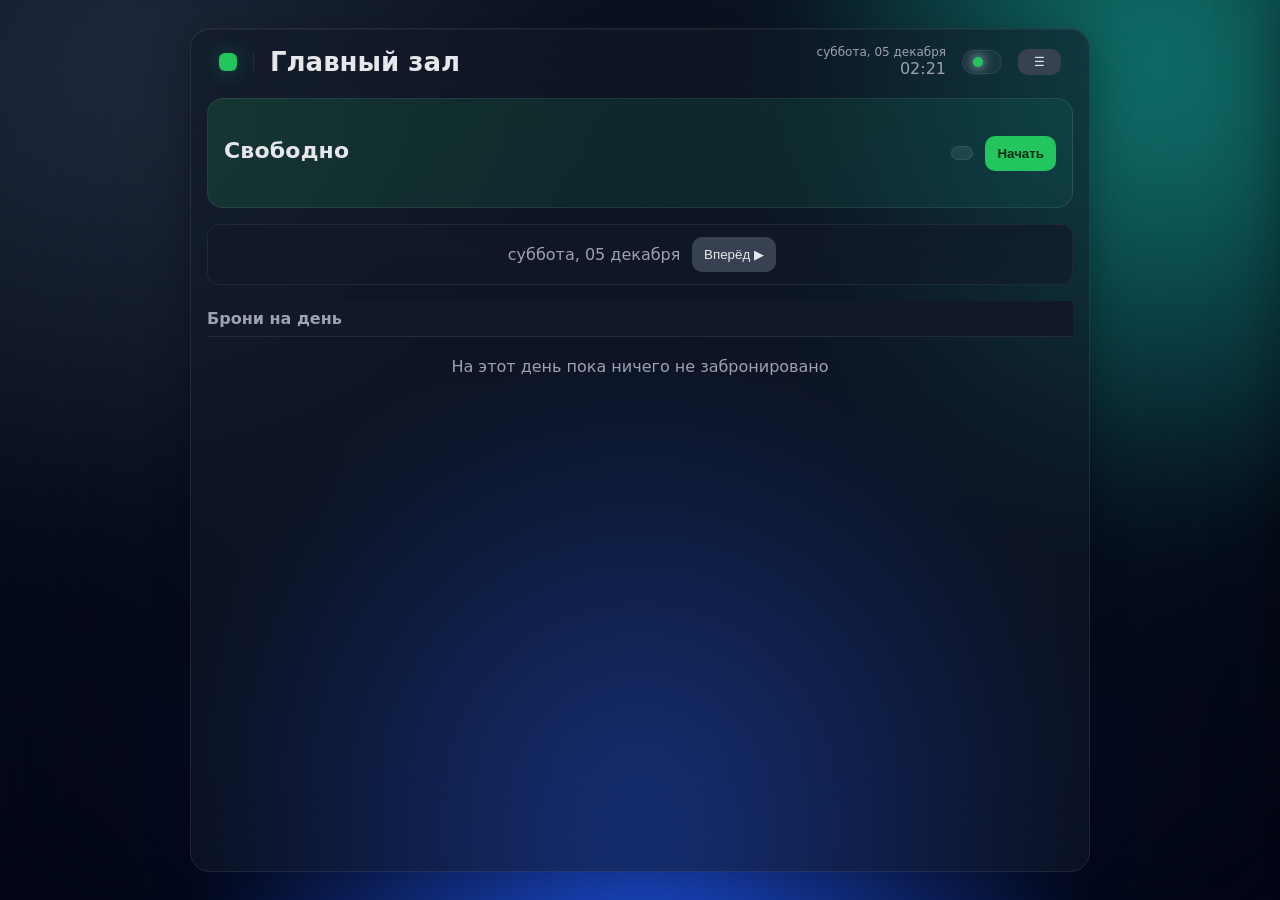
<file: offline-panel/index.html>
<!doctype html>
<html lang="ru">
  <head>
    <meta charset="utf-8" />
    <meta name="viewport" content="width=device-width, initial-scale=1, maximum-scale=1, viewport-fit=cover" />
    <title>Room Panel Demo (Offline)</title>
    <link rel="icon" type="image/svg+xml" href="./favicon.svg" />
    <link rel="stylesheet" href="./app.css" />
  </head>
  <body>
    <div class="bg-gradient"></div>
    <div class="bg-blur"></div>
    <main class="container glass">
      <header class="app-header">
        <div class="title">
          <div class="brand">
            <div class="brand-mark" id="brandDot"></div>
          </div>
          <div class="divider"></div>
          <h1 id="resourceTitle">Главный зал</h1>
        </div>
        <div class="header-right">
          <div class="date-now">
            <div id="dateShort" class="date-short">—</div>
            <div class="now" id="nowClock">--:--</div>
          </div>
          <div class="status">
            <span class="status-dot" id="statusDot"></span>
            <span id="statusText">—</span>
          </div>
          <button id="menuBtn" class="btn btn-secondary btn-sm" aria-label="Меню">☰</button>
        </div>
      </header>

      <section class="hero" id="heroCard">
        <div class="hero-left">
          <div class="hero-title" id="heroTitle">Свободно</div>
          <div class="hero-sub" id="heroSub">—</div>
        </div>
        <div class="hero-right" id="heroRight">
          <div class="hero-chip" id="heroChip">—</div>
          <button id="heroAction" class="btn btn-primary" type="button">Начать</button>
          <div id="startPopover" class="popover" aria-hidden="true">
            <div class="pop-row">
              <button class="pop-btn" data-mins="15">15 минут</button>
              <button class="pop-btn" data-mins="30">30 минут</button>
              <button class="pop-btn" data-mins="60">1 час</button>
              <button class="pop-btn" data-mins="120">2 часа</button>
            </div>
            <div class="pop-row">
              <button id="manualToggle" class="btn btn-secondary btn-sm" type="button">Указать</button>
            </div>
            <div class="pop-row manual hidden">
              <label class="pop-label">До</label>
              <div class="time-picker">
                <select id="tpHour" class="tp-col" size="5" aria-label="Часы"></select>
                <span class="tp-colon">:</span>
                <select id="tpMin" class="tp-col" size="5" aria-label="Минуты"></select>
              </div>
              <button id="manualApply" class="btn btn-secondary btn-sm" type="button">Ок</button>
            </div>
          </div>
        </div>
      </section>

      <section class="controls">
        <div class="date-nav">
          <button id="prevDay" class="btn">◀ Назад</button>
          <div class="date-label" id="dateLabel">—</div>
          <button id="nextDay" class="btn">Вперёд ▶</button>
        </div>
      </section>

      <section id="bookingsSection" class="bookings-section">
        <h2 class="section-title">Брони на день</h2>
        <ul id="bookingsList" class="bookings-list"></ul>
        <div id="emptyState" class="empty">На этот день пока ничего не забронировано</div>
      </section>

      

      <footer class="footer">
        <button id="exportBtn" class="btn btn-secondary">Экспорт JSON</button>
        <label class="import-label btn btn-secondary">
          Импорт JSON
          <input id="importInput" type="file" accept="application/json" hidden />
        </label>
        <button id="clearBtn" class="btn btn-danger">Сбросить день</button>
      </footer>
    </main>

    <div id="toastContainer" class="toast-container" aria-live="polite" aria-atomic="true"></div>

    <aside id="drawer" class="drawer" aria-hidden="true">
      <div class="drawer-header">
        <div>Бронирование</div>
        <div style="display:flex; gap:6px; align-items:center;">
          <button id="themeToggle" class="btn btn-sm" title="Переключить тему">🌓</button>
          <button id="drawerClose" class="btn btn-sm">✕</button>
        </div>
      </div>
      <form id="bookingForm" class="booking-form" autocomplete="off">
        <div class="form-row">
          <label>День</label>
          <div style="display:flex; gap:8px; align-items:center;">
            <button id="pickBookingDateBtn" type="button" class="btn btn-secondary btn-sm">Выбрать день</button>
            <span id="bookingDateLabel" class="form-hint">—</span>
          </div>
          <input id="bookingDate" name="bookingDate" type="date" hidden />
        </div>
        <div class="form-row">
          <label for="startTime">Начало</label>
          <input id="startTime" name="startTime" type="text" placeholder="HH:MM" pattern="^[0-9]{1,2}:[0-9]{2}$" inputmode="none" required title="Выберите время через пикер" readonly />
          <div id="formTimePicker" class="form-time-picker hidden" aria-label="Выбор времени">
            <div class="time-picker">
              <select id="fpHour" class="tp-col" size="5" aria-label="Часы"></select>
              <span class="tp-colon">:</span>
              <select id="fpMin" class="tp-col" size="5" aria-label="Минуты"></select>
            </div>
            <div style="display:flex; justify-content:flex-end; margin-top:8px;">
              <button id="formTimePickApply" class="btn btn-secondary btn-sm" type="button">Ок</button>
            </div>
          </div>
        </div>
        <div class="form-row">
          <label for="duration">Длительность</label>
          <select id="duration" name="duration">
            <option value="15" selected>15 мин</option>
            <option value="30">30 мин</option>
            <option value="45">45 мин</option>
            <option value="60">60 мин</option>
            <option value="90">90 мин</option>
            <option value="120">120 мин</option>
          </select>
        </div>
        <div class="form-actions">
          <button id="submitBookingBtn" type="submit" class="btn btn-primary">Забронировать</button>
        </div>
        <div class="form-hint" style="margin-top:8px">Доступные ближайшие времена начала</div>
        <div id="quickSlots" class="quick-slots"></div>
        <div id="formStatus" class="form-hint">Доступно в течение дня.</div>
      </form>
    </aside>

    <div id="drawerBackdrop" class="drawer-backdrop" aria-hidden="true"></div>

    <dialog id="resourceDialog" class="dialog">
      <form method="dialog" id="resourceForm" class="dialog-body">
        <h3>Название ресурса</h3>
        <input id="resourceNameInput" type="text" maxlength="64" />
        <div class="dialog-actions">
          <button value="cancel" class="btn btn-secondary">Отмена</button>
          <button value="ok" class="btn btn-primary">Сохранить</button>
        </div>
      </form>
    </dialog>

    <script src="./app.js"></script>
  </body>
  </html>
</file>
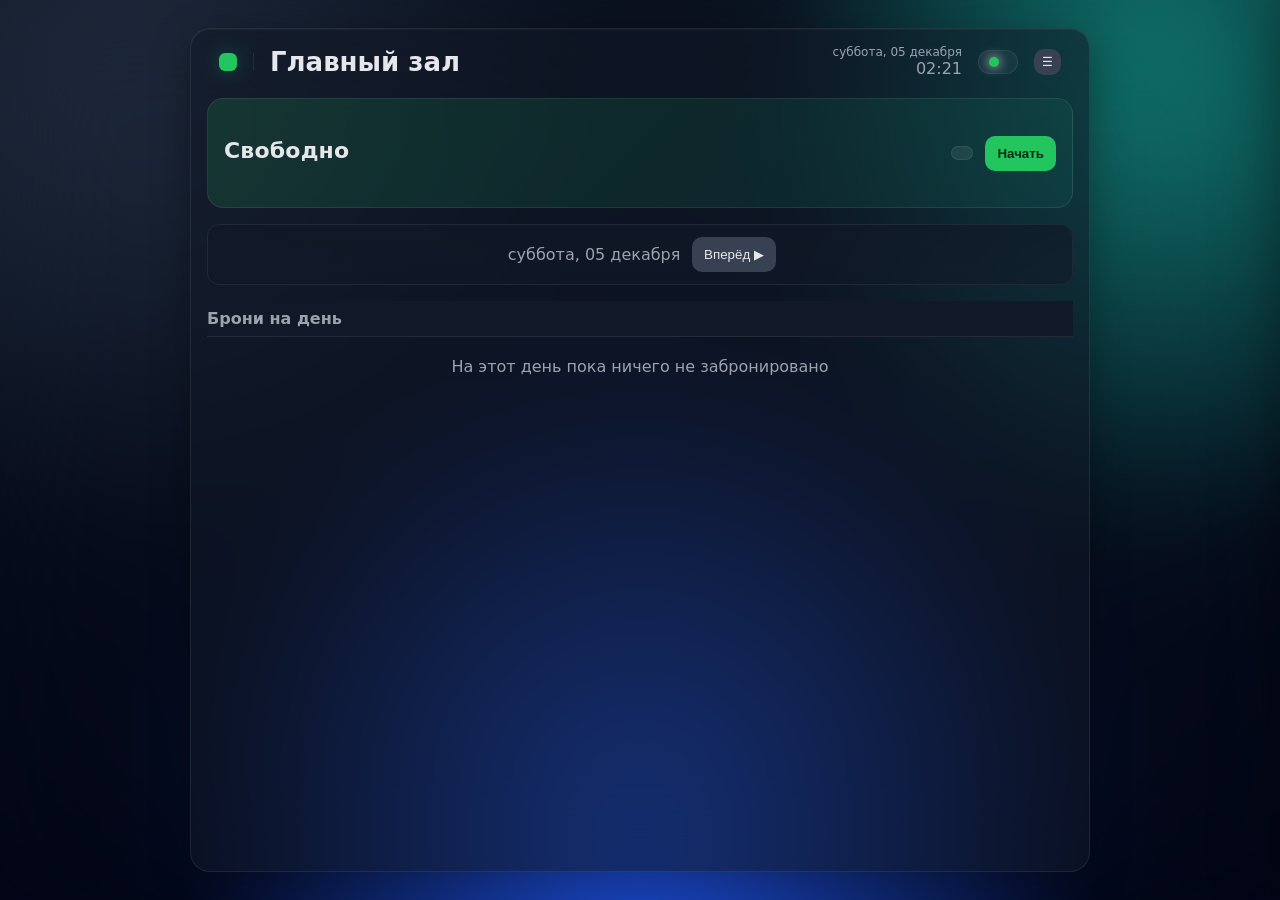
<file: release/index.html>
<!doctype html>
<html lang="ru">
  <head>
    <meta charset="utf-8" />
    <meta name="viewport" content="width=device-width, initial-scale=1, maximum-scale=1, viewport-fit=cover" />
    <title>Room Panel Demo (Offline)</title>
    <link rel="icon" type="image/svg+xml" href="./favicon.svg" />
    <link rel="stylesheet" href="./app.css" />
  </head>
  <body>
    <div class="bg-gradient"></div>
    <div class="bg-blur"></div>
    <main class="container glass">
      <header class="app-header">
        <div class="title">
          <div class="brand">
            <div class="brand-mark" id="brandDot"></div>
          </div>
          <div class="divider"></div>
          <h1 id="resourceTitle">Главный зал</h1>
        </div>
        <div class="header-right">
          <div class="date-now">
            <div id="dateShort" class="date-short">—</div>
            <div class="now" id="nowClock">--:--</div>
          </div>
          <div class="status">
            <span class="status-dot" id="statusDot"></span>
            <span id="statusText">—</span>
          </div>
          <button id="menuBtn" class="btn btn-secondary btn-sm" aria-label="Меню">☰</button>
        </div>
      </header>

      <section class="hero" id="heroCard">
        <div class="hero-left">
          <div class="hero-title" id="heroTitle">Свободно</div>
          <div class="hero-sub" id="heroSub">—</div>
        </div>
        <div class="hero-right" id="heroRight">
          <div class="hero-chip" id="heroChip">—</div>
          <button id="heroAction" class="btn btn-primary" type="button">Начать</button>
          <div id="startPopover" class="popover" aria-hidden="true">
            <div class="pop-row">
              <button class="pop-btn" data-mins="15">15 минут</button>
              <button class="pop-btn" data-mins="30">30 минут</button>
              <button class="pop-btn" data-mins="60">1 час</button>
              <button class="pop-btn" data-mins="120">2 часа</button>
            </div>
            <div class="pop-row">
              <button id="manualToggle" class="btn btn-secondary btn-sm" type="button">Указать</button>
            </div>
            <div class="pop-row manual hidden">
              <label class="pop-label">До</label>
              <div class="time-picker">
                <select id="tpHour" class="tp-col" size="5" aria-label="Часы"></select>
                <span class="tp-colon">:</span>
                <select id="tpMin" class="tp-col" size="5" aria-label="Минуты"></select>
              </div>
              <button id="manualApply" class="btn btn-secondary btn-sm" type="button">Ок</button>
            </div>
          </div>
        </div>
      </section>

      <section class="controls">
        <div class="date-nav">
          <button id="prevDay" class="btn">◀ Назад</button>
          <div class="date-label" id="dateLabel">—</div>
          <button id="nextDay" class="btn">Вперёд ▶</button>
        </div>
      </section>

      <section id="bookingsSection" class="bookings-section">
        <h2 class="section-title">Брони на день</h2>
        <ul id="bookingsList" class="bookings-list"></ul>
        <div id="emptyState" class="empty">На этот день пока ничего не забронировано</div>
      </section>

      

      <footer class="footer">
        <button id="exportBtn" class="btn btn-secondary">Экспорт JSON</button>
        <label class="import-label btn btn-secondary">
          Импорт JSON
          <input id="importInput" type="file" accept="application/json" hidden />
        </label>
        <button id="clearBtn" class="btn btn-danger">Сбросить день</button>
      </footer>
    </main>

    <div id="toastContainer" class="toast-container" aria-live="polite" aria-atomic="true"></div>

    <aside id="drawer" class="drawer" aria-hidden="true">
      <div class="drawer-header">
        <div>Бронирование</div>
        <div style="display:flex; gap:6px; align-items:center;">
          <button id="themeToggle" class="btn btn-sm" title="Переключить тему">🌓</button>
          <button id="drawerClose" class="btn btn-sm">✕</button>
        </div>
      </div>
      <form id="bookingForm" class="booking-form" autocomplete="off">
        <div class="form-row">
          <label>День</label>
          <div style="display:flex; gap:8px; align-items:center;">
            <button id="pickBookingDateBtn" type="button" class="btn btn-secondary btn-sm">Выбрать день</button>
            <span id="bookingDateLabel" class="form-hint">—</span>
          </div>
          <input id="bookingDate" name="bookingDate" type="date" hidden />
        </div>
        <div class="form-row">
          <label for="startTime">Начало</label>
          <input id="startTime" name="startTime" type="text" placeholder="HH:MM" pattern="^[0-9]{1,2}:[0-9]{2}$" inputmode="numeric" required title="Формат времени: HH:MM (00–23:59)" />
        </div>
        <div class="form-row">
          <label for="duration">Длительность</label>
          <select id="duration" name="duration">
            <option value="15" selected>15 мин</option>
            <option value="30">30 мин</option>
            <option value="45">45 мин</option>
            <option value="60">60 мин</option>
            <option value="90">90 мин</option>
            <option value="120">120 мин</option>
          </select>
        </div>
        <div class="form-actions">
          <button id="submitBookingBtn" type="submit" class="btn btn-primary">Забронировать</button>
        </div>
        <div class="form-hint" style="margin-top:8px">Доступные ближайшие времена начала</div>
        <div id="quickSlots" class="quick-slots"></div>
        <div id="formStatus" class="form-hint">Доступно в течение дня.</div>
      </form>
    </aside>

    <div id="drawerBackdrop" class="drawer-backdrop" aria-hidden="true"></div>

    <dialog id="resourceDialog" class="dialog">
      <form method="dialog" id="resourceForm" class="dialog-body">
        <h3>Название ресурса</h3>
        <input id="resourceNameInput" type="text" maxlength="64" />
        <div class="dialog-actions">
          <button value="cancel" class="btn btn-secondary">Отмена</button>
          <button value="ok" class="btn btn-primary">Сохранить</button>
        </div>
      </form>
    </dialog>

    <script src="./app.js"></script>
  </body>
  </html>
</file>
<file: offline-panel/app.css>
:root {
  --bg: #0f172a;
  --panel: #111827;
  --text: #e5e7eb;
  --muted: #9ca3af;
  --primary: #22c55e;
  --primary-600: #16a34a;
  --secondary: #374151;
  --danger: #ef4444;
  --danger-600: #dc2626;
  --glass: rgba(17, 24, 39, 0.55);
  --glass-border: rgba(255,255,255,0.08);
}

/* Light theme variables */
.theme-light {
  --bg: #f3f4f6;
  --panel: #ffffff;
  --text: #0f172a;
  --muted: #6b7280;
  --primary: #34d399;
  --primary-600: #10b981;
  --secondary: #e5e7eb;
  --danger: #ef4444;
  --danger-600: #b91c1c;
  --glass: rgba(255,255,255,0.7);
  --glass-border: rgba(17,24,39,0.08);
}

* { box-sizing: border-box; }
html, body { height: 100%; }
body {
  margin: 0;
  font-family: ui-sans-serif, system-ui, -apple-system, Segoe UI, Roboto, Ubuntu, Cantarell, Noto Sans, Arial, "Apple Color Emoji", "Segoe UI Emoji";
  background: var(--bg);
  color: var(--text);
  padding: 0.75cm 1cm 0.5cm 1cm; /* сверху/слева/справа — 1см, снизу — 0.5см */
  display: flex; align-items: flex-start; justify-content: center; /* фиксируем карточку у верхнего края с отступом */
  overflow: hidden; /* запрет глобального скролла страницы, скроллятся только внутренние области */
}

.bg-gradient {
  position: fixed; inset: 0; z-index: -2;
  background: radial-gradient(60vw 60vw at 10% 10%, #1e293b 0%, rgba(2,6,23,0) 60%),
              radial-gradient(50vw 60vw at 90% 10%, #0f766e 0%, rgba(2,6,23,0) 60%),
              radial-gradient(60vw 60vw at 50% 90%, #1d4ed8 0%, rgba(2,6,23,0) 60%),
              linear-gradient(180deg, #0b1220, #020617);
}
.theme-light .bg-gradient {
  background: radial-gradient(60vw 60vw at 10% 10%, rgba(52,211,153,0.25) 0%, rgba(255,255,255,0) 60%),
              radial-gradient(50vw 60vw at 90% 10%, rgba(59,130,246,0.18) 0%, rgba(255,255,255,0) 60%),
              radial-gradient(60vw 60vw at 50% 90%, rgba(99,102,241,0.12) 0%, rgba(255,255,255,0) 60%),
              linear-gradient(180deg, #f9fafb, #eef2ff);
}
.bg-blur {
  position: fixed; inset: 0; z-index: -1;
  backdrop-filter: blur(60px);
}

.container {
  max-width: 900px;
  width: 100%;
  margin: 0 auto;
  padding: env(safe-area-inset-top, 16px) 16px env(safe-area-inset-bottom, 16px);
  height: calc(100vh - 1.5cm); /* 1см сверху + 0.5см снизу */
  overflow: hidden; /* чтобы внутренние секции контролировали свой скролл */
  display: flex;
  flex-direction: column;
}

.glass {
  background: var(--glass);
  border: 1px solid var(--glass-border);
  border-radius: 20px;
  box-shadow: 0 10px 40px rgba(0,0,0,0.3), inset 0 1px 0 rgba(255,255,255,0.04);
}

.app-header {
  display: flex;
  align-items: center;
  justify-content: space-between;
  gap: 12px;
  padding: 16px 12px 8px;
}
.title {
  display: flex; align-items: center; gap: 10px;
}
h1 { margin: 0; font-size: 22px; }
.now { font-variant-numeric: tabular-nums; color: var(--muted); }

.brand { display: flex; align-items: center; gap: 8px; }
.brand-mark { width: 18px; height: 18px; border-radius: 6px; background: linear-gradient(135deg, #22c55e, #10b981); box-shadow: 0 0 20px rgba(16,185,129,0.35); }
.brand-text { display: none; }
.divider { width: 1px; height: 18px; background: var(--glass-border); margin: 0 6px; }
.header-right { display: flex; align-items: center; gap: 16px; }
.date-now { display: grid; justify-items: end; min-width: 140px; }
.date-short { font-size: 12px; color: var(--muted); }
.status { display: inline-flex; align-items: center; gap: 8px; padding: 6px 10px; border-radius: 999px; border: 1px solid var(--glass-border); background: rgba(255,255,255,0.04); }
.status-dot { width: 10px; height: 10px; border-radius: 50%; background: var(--muted); box-shadow: 0 0 12px currentColor; }

.controls {
  margin: 16px 0;
  padding: 12px;
  background: var(--panel);
  border-radius: 12px;
  border: 1px solid #1f2937;
  background: linear-gradient(180deg, rgba(17,24,39,0.7), rgba(17,24,39,0.55));
}
.theme-light .controls {
  background: #ffffff;
  border: 1px solid #e5e7eb;
}

.hero { display: grid; grid-template-columns: 1fr auto; align-items: center; gap: 16px; padding: 16px; border-radius: 16px; border: 1px solid var(--glass-border); background: linear-gradient(135deg, rgba(34,197,94,0.15), rgba(15,118,110,0.15)); margin-top: 12px; min-height: 110px; }
.hero-left { display: flex; flex-direction: column; justify-content: center; gap: 6px; }
.hero-right { display: flex; gap: 12px; justify-content: flex-end; align-items: center; }
.hero.is-busy { background: linear-gradient(135deg, rgba(239,68,68,0.2), rgba(244,63,94,0.15)); }
.hero-title { font-size: 22px; font-weight: 800; letter-spacing: .2px; }
.hero-sub { color: var(--muted); }
.hero-chip { background: rgba(255,255,255,0.08); border: 1px solid var(--glass-border); border-radius: 999px; padding: 6px 10px; color: var(--text); }
.drawer { position: fixed; top: 0; right: -380px; width: 360px; max-width: 90vw; height: 100vh; background: var(--panel); border-left: 1px solid var(--glass-border); box-shadow: -20px 0 60px rgba(0,0,0,.4); transition: right .25s ease; padding: 16px; z-index: 40; overflow-y: auto; }
.drawer.open { right: 0; }
.drawer-backdrop { position: fixed; inset: 0; background: rgba(0,0,0,.45); opacity: 0; pointer-events: none; transition: opacity .2s ease; z-index: 30; }
.drawer-backdrop.show { opacity: 1; pointer-events: auto; }
.drawer-header { display: flex; align-items: center; justify-content: space-between; margin-bottom: 8px; }

.date-nav { display: flex; align-items: center; gap: 8px; justify-content: center; }
.date-label { min-width: 180px; text-align: center; color: var(--muted); }

.quick { display: flex; gap: 12px; justify-content: center; margin-top: 12px; flex-wrap: wrap; }
.quick-btn { position: relative; border: 0; background: #0b1220; color: var(--text); padding: 14px 18px; border-radius: 16px; border: 1px solid #1f2937; box-shadow: 0 8px 20px rgba(0,0,0,0.25), inset 0 1px 0 rgba(255,255,255,0.03); }
.quick-btn:hover { transform: translateY(-1px); filter: brightness(1.05); }
.q-time { font-size: 20px; font-weight: 700; letter-spacing: .2px; margin-right: 6px; color: #bbf7d0; }
.q-label { color: var(--muted); font-size: 12px; }

.booking-form {
  display: grid;
  grid-template-columns: repeat(auto-fit, minmax(180px, 1fr));
  gap: 12px;
  margin-top: 12px;
}
.form-row { display: flex; flex-direction: column; gap: 6px; }
label { color: var(--muted); font-size: 12px; }
input, select {
  background: #0b1220;
  color: var(--text);
  border: 1px solid #1f2937;
  border-radius: 10px;
  padding: 10px 12px;
  font-size: 14px;
  transition: border-color .2s ease, box-shadow .2s ease, background .2s ease, transform .12s ease;
}
.theme-light input,
.theme-light select {
  background: #ffffff;
  color: var(--text);
  border: 1px solid #d1d5db;
}

/* Анимация акцентного заполнения поля "Начало" */
.input-highlight {
  border-color: var(--primary);
  box-shadow: 0 0 0 3px rgba(34,197,94,0.3);
  background: linear-gradient(180deg, rgba(34,197,94,0.10), transparent);
}
.theme-light .input-highlight {
  box-shadow: 0 0 0 3px rgba(16,185,129,0.35);
  background: linear-gradient(180deg, rgba(16,185,129,0.10), transparent);
}
.form-actions { display: flex; align-items: end; }
.form-hint { grid-column: 1/-1; color: var(--muted); font-size: 12px; }
.quick-slots { display: flex; flex-wrap: wrap; gap: 8px; margin-top: 8px; }
.quick-slot { padding: 8px 10px; border-radius: 10px; border: 1px solid #1f2937; background: #0b1220; color: var(--text); font-variant-numeric: tabular-nums; transition: transform .08s ease, box-shadow .12s ease, background .12s ease; }
.quick-slot:active { transform: translateY(1px) scale(0.98); box-shadow: 0 0 0 2px rgba(34,197,94,0.2) inset; background: #0a101d; }
.theme-light .quick-slot { background: #f3f4f6; border-color: #d1d5db; color: var(--text); }
.theme-light .quick-slot:active { background: #e5e7eb; box-shadow: 0 0 0 2px rgba(16,185,129,0.2) inset; }
.quick-slot.disabled { opacity: .4; pointer-events: none; }

.section-title { font-size: 16px; font-weight: 600; color: var(--muted); }
.bookings-list { list-style: none; padding: 0; margin: 8px 0 0; display: grid; gap: 8px; }
.booking-item {
  display: grid;
  grid-template-columns: 1fr auto;
  align-items: center;
  gap: 8px;
  background: var(--panel);
  border: 1px solid #1f2937;
  padding: 10px 12px;
  border-radius: 12px;
  background: linear-gradient(180deg, rgba(17,24,39,0.7), rgba(17,24,39,0.55));
  opacity: 0; transform: translateY(6px);
  animation: fadeIn .35s ease forwards;
}
.theme-light .booking-item { background: #ffffff; border: 1px solid #e5e7eb; }
.booking-meta { color: var(--muted); font-size: 12px; }

.empty { color: var(--muted); text-align: center; padding: 12px; }

.footer { display: none; }

/* Нижний внутренний отступ карточки, чтобы расстояние снизу было как сверху */
.container > section:last-of-type { margin-bottom: 16px; }

/* Секция со списком — скролл по вертикали, верх карточки фиксирован визуально */
.bookings-section {
  overflow-y: auto;
  -webkit-overflow-scrolling: touch;
  overscroll-behavior: contain;
  touch-action: pan-y;
  flex: 1 1 auto;
  min-height: 0; /* важно для корректной прокрутки во flex-контейнере */
  position: relative;
}
.bookings-section .section-title {
  position: sticky;
  top: 0;
  z-index: 2;
  margin: 0 0 8px 0;
  padding: 8px 0;
  background: var(--panel); /* сплошной фон, чтобы элементы списка не просвечивали */
  border-bottom: 1px solid var(--glass-border);
}
.theme-light .bookings-section .section-title { background: #ffffff; }

.finished-toggle { display: none; }
.hidden { display: none; }

.btn { border: 0; background: var(--secondary); color: var(--text); padding: 10px 12px; border-radius: 10px; }
.btn:hover { filter: brightness(1.1); }
.btn-primary { background: var(--primary); color: #062b13; font-weight: 600; }
.btn-primary:hover { background: var(--primary-600); color: #05250f; }
.btn-secondary { background: var(--secondary); }
.btn-danger { background: var(--danger); color: #2b0909; font-weight: 600; }
.btn-danger:hover { background: var(--danger-600); }
.btn-sm { padding: 6px 8px; font-size: 12px; }
#menuBtn.btn-sm { padding-left: 16px; padding-right: 16px; }

.import-label { display: inline-flex; align-items: center; gap: 6px; cursor: pointer; }

.dialog::backdrop { background: rgba(0,0,0,.6); }
.dialog { border: 1px solid #1f2937; border-radius: 12px; padding: 0; background: var(--panel); }
.dialog-body { padding: 16px; min-width: 280px; display: grid; gap: 12px; }
.dialog-actions { display: flex; gap: 8px; justify-content: flex-end; }

@keyframes fadeIn {
  to { opacity: 1; transform: translateY(0); }
}

.toast-container { position: fixed; inset: auto 16px 16px auto; display: grid; gap: 8px; z-index: 50; }
.toast { background: rgba(3,7,18,.9); color: var(--text); border: 1px solid var(--glass-border); border-radius: 12px; padding: 10px 14px; box-shadow: 0 8px 24px rgba(0,0,0,.45); transform: translateY(8px); opacity: 0; animation: toastIn .25s ease forwards; }
@keyframes toastIn { to { transform: translateY(0); opacity: 1; } }

.popover { position: absolute; right: 0; margin-top: 6px; background: rgba(3,7,18,.96); border: 1px solid var(--glass-border); border-radius: 12px; padding: 10px; display: grid; gap: 8px; box-shadow: 0 12px 36px rgba(0,0,0,.5); min-width: 260px; visibility: hidden; opacity: 0; transform: translateY(-4px); transition: opacity .15s ease, transform .15s ease, visibility .15s; z-index: 60; }
.theme-light .popover { background: #0b1220; border-color: rgba(15,23,42,0.15); }
.popover.show { visibility: visible; opacity: 1; transform: translateY(0); }
.hero-right { position: relative; }
.pop-row { display: grid; grid-template-columns: repeat(4, 1fr); gap: 8px; }
.pop-btn { background: #0b1220; border: 1px solid #1f2937; border-radius: 10px; color: var(--text); padding: 8px; }
.theme-light .pop-btn { background: #0b1220; color: #f3f4f6; border-color: rgba(255,255,255,0.08); }
.pop-btn.conflict {
  background: rgba(239, 68, 68, 0.18);
  border-color: rgba(239, 68, 68, 0.55);
  color: #fca5a5; /* блеклый текст */
  cursor: not-allowed;
  filter: saturate(0.85);
  text-decoration: line-through;
  text-decoration-color: rgba(239, 68, 68, 0.75);
  position: relative;
}
.pop-btn.conflict::after { content: ""; position: absolute; left: 6px; right: 6px; top: 50%; height: 1.5px; background: rgba(239,68,68,0.75); transform: translateY(-50%) rotate(-45deg); border-radius: 2px; pointer-events: none; }
.pop-row.manual { grid-template-columns: auto 1fr auto; align-items: center; }
.pop-label { color: var(--muted); font-size: 12px; }
.time-picker { display: grid; grid-template-columns: 1fr auto 1fr; gap: 6px; align-items: center; background: #0b1220; border: 1px solid #1f2937; border-radius: 12px; padding: 6px; }
.tp-col { width: 100%; height: 120px; background: transparent; color: var(--text); border: 0; outline: none; scrollbar-width: thin; }
.tp-col option { padding: 6px 8px; }
.tp-col:focus { outline: 2px solid var(--glass-border); }
.tp-colon { color: var(--muted); padding: 0 4px; }
.form-time-picker { margin-top: 6px; }
.hidden { display: none; }

@media (min-width: 900px) {
  h1 { font-size: 26px; }
}
</file>
<file: release/app.css>
:root {
  --bg: #0f172a;
  --panel: #111827;
  --text: #e5e7eb;
  --muted: #9ca3af;
  --primary: #22c55e;
  --primary-600: #16a34a;
  --secondary: #374151;
  --danger: #ef4444;
  --danger-600: #dc2626;
  --glass: rgba(17, 24, 39, 0.55);
  --glass-border: rgba(255,255,255,0.08);
}

/* Light theme variables */
.theme-light {
  --bg: #f3f4f6;
  --panel: #ffffff;
  --text: #0f172a;
  --muted: #6b7280;
  --primary: #34d399;
  --primary-600: #10b981;
  --secondary: #e5e7eb;
  --danger: #ef4444;
  --danger-600: #b91c1c;
  --glass: rgba(255,255,255,0.7);
  --glass-border: rgba(17,24,39,0.08);
}

* { box-sizing: border-box; }
html, body { height: 100%; }
body {
  margin: 0;
  font-family: ui-sans-serif, system-ui, -apple-system, Segoe UI, Roboto, Ubuntu, Cantarell, Noto Sans, Arial, "Apple Color Emoji", "Segoe UI Emoji";
  background: var(--bg);
  color: var(--text);
  padding: 0.75cm 1cm 0.5cm 1cm; /* сверху/слева/справа — 1см, снизу — 0.5см */
  display: flex; align-items: flex-start; justify-content: center; /* фиксируем карточку у верхнего края с отступом */
  overflow: hidden; /* запрет глобального скролла страницы, скроллятся только внутренние области */
}

.bg-gradient {
  position: fixed; inset: 0; z-index: -2;
  background: radial-gradient(60vw 60vw at 10% 10%, #1e293b 0%, rgba(2,6,23,0) 60%),
              radial-gradient(50vw 60vw at 90% 10%, #0f766e 0%, rgba(2,6,23,0) 60%),
              radial-gradient(60vw 60vw at 50% 90%, #1d4ed8 0%, rgba(2,6,23,0) 60%),
              linear-gradient(180deg, #0b1220, #020617);
}
.theme-light .bg-gradient {
  background: radial-gradient(60vw 60vw at 10% 10%, rgba(52,211,153,0.25) 0%, rgba(255,255,255,0) 60%),
              radial-gradient(50vw 60vw at 90% 10%, rgba(59,130,246,0.18) 0%, rgba(255,255,255,0) 60%),
              radial-gradient(60vw 60vw at 50% 90%, rgba(99,102,241,0.12) 0%, rgba(255,255,255,0) 60%),
              linear-gradient(180deg, #f9fafb, #eef2ff);
}
.bg-blur {
  position: fixed; inset: 0; z-index: -1;
  backdrop-filter: blur(60px);
}

.container {
  max-width: 900px;
  width: 100%;
  margin: 0 auto;
  padding: env(safe-area-inset-top, 16px) 16px env(safe-area-inset-bottom, 16px);
  height: calc(100vh - 1.5cm); /* 1см сверху + 0.5см снизу */
  overflow: hidden; /* чтобы внутренние секции контролировали свой скролл */
  display: flex;
  flex-direction: column;
}

.glass {
  background: var(--glass);
  border: 1px solid var(--glass-border);
  border-radius: 20px;
  box-shadow: 0 10px 40px rgba(0,0,0,0.3), inset 0 1px 0 rgba(255,255,255,0.04);
}

.app-header {
  display: flex;
  align-items: center;
  justify-content: space-between;
  gap: 12px;
  padding: 16px 12px 8px;
}
.title {
  display: flex; align-items: center; gap: 10px;
}
h1 { margin: 0; font-size: 22px; }
.now { font-variant-numeric: tabular-nums; color: var(--muted); }

.brand { display: flex; align-items: center; gap: 8px; }
.brand-mark { width: 18px; height: 18px; border-radius: 6px; background: linear-gradient(135deg, #22c55e, #10b981); box-shadow: 0 0 20px rgba(16,185,129,0.35); }
.brand-text { display: none; }
.divider { width: 1px; height: 18px; background: var(--glass-border); margin: 0 6px; }
.header-right { display: flex; align-items: center; gap: 16px; }
.date-now { display: grid; justify-items: end; min-width: 140px; }
.date-short { font-size: 12px; color: var(--muted); }
.status { display: inline-flex; align-items: center; gap: 8px; padding: 6px 10px; border-radius: 999px; border: 1px solid var(--glass-border); background: rgba(255,255,255,0.04); }
.status-dot { width: 10px; height: 10px; border-radius: 50%; background: var(--muted); box-shadow: 0 0 12px currentColor; }

.controls {
  margin: 16px 0;
  padding: 12px;
  background: var(--panel);
  border-radius: 12px;
  border: 1px solid #1f2937;
  background: linear-gradient(180deg, rgba(17,24,39,0.7), rgba(17,24,39,0.55));
}
.theme-light .controls {
  background: #ffffff;
  border: 1px solid #e5e7eb;
}

.hero { display: grid; grid-template-columns: 1fr auto; align-items: center; gap: 16px; padding: 16px; border-radius: 16px; border: 1px solid var(--glass-border); background: linear-gradient(135deg, rgba(34,197,94,0.15), rgba(15,118,110,0.15)); margin-top: 12px; min-height: 110px; }
.hero-left { display: flex; flex-direction: column; justify-content: center; gap: 6px; }
.hero-right { display: flex; gap: 12px; justify-content: flex-end; align-items: center; }
.hero.is-busy { background: linear-gradient(135deg, rgba(239,68,68,0.2), rgba(244,63,94,0.15)); }
.hero-title { font-size: 22px; font-weight: 800; letter-spacing: .2px; }
.hero-sub { color: var(--muted); }
.hero-chip { background: rgba(255,255,255,0.08); border: 1px solid var(--glass-border); border-radius: 999px; padding: 6px 10px; color: var(--text); }
.drawer { position: fixed; top: 0; right: -380px; width: 360px; max-width: 90vw; height: 100vh; background: var(--panel); border-left: 1px solid var(--glass-border); box-shadow: -20px 0 60px rgba(0,0,0,.4); transition: right .25s ease; padding: 16px; z-index: 40; overflow-y: auto; }
.drawer.open { right: 0; }
.drawer-backdrop { position: fixed; inset: 0; background: rgba(0,0,0,.45); opacity: 0; pointer-events: none; transition: opacity .2s ease; z-index: 30; }
.drawer-backdrop.show { opacity: 1; pointer-events: auto; }
.drawer-header { display: flex; align-items: center; justify-content: space-between; margin-bottom: 8px; }

.date-nav { display: flex; align-items: center; gap: 8px; justify-content: center; }
.date-label { min-width: 180px; text-align: center; color: var(--muted); }

.quick { display: flex; gap: 12px; justify-content: center; margin-top: 12px; flex-wrap: wrap; }
.quick-btn { position: relative; border: 0; background: #0b1220; color: var(--text); padding: 14px 18px; border-radius: 16px; border: 1px solid #1f2937; box-shadow: 0 8px 20px rgba(0,0,0,0.25), inset 0 1px 0 rgba(255,255,255,0.03); }
.quick-btn:hover { transform: translateY(-1px); filter: brightness(1.05); }
.q-time { font-size: 20px; font-weight: 700; letter-spacing: .2px; margin-right: 6px; color: #bbf7d0; }
.q-label { color: var(--muted); font-size: 12px; }

.booking-form {
  display: grid;
  grid-template-columns: repeat(auto-fit, minmax(180px, 1fr));
  gap: 12px;
  margin-top: 12px;
}
.form-row { display: flex; flex-direction: column; gap: 6px; }
label { color: var(--muted); font-size: 12px; }
input, select {
  background: #0b1220;
  color: var(--text);
  border: 1px solid #1f2937;
  border-radius: 10px;
  padding: 10px 12px;
  font-size: 14px;
  transition: border-color .2s ease, box-shadow .2s ease, background .2s ease, transform .12s ease;
}
.theme-light input,
.theme-light select {
  background: #ffffff;
  color: var(--text);
  border: 1px solid #d1d5db;
}

/* Анимация акцентного заполнения поля "Начало" */
.input-highlight {
  border-color: var(--primary);
  box-shadow: 0 0 0 3px rgba(34,197,94,0.3);
  background: linear-gradient(180deg, rgba(34,197,94,0.10), transparent);
}
.theme-light .input-highlight {
  box-shadow: 0 0 0 3px rgba(16,185,129,0.35);
  background: linear-gradient(180deg, rgba(16,185,129,0.10), transparent);
}
.form-actions { display: flex; align-items: end; }
.form-hint { grid-column: 1/-1; color: var(--muted); font-size: 12px; }
.quick-slots { display: flex; flex-wrap: wrap; gap: 8px; margin-top: 8px; }
.quick-slot { padding: 8px 10px; border-radius: 10px; border: 1px solid #1f2937; background: #0b1220; color: var(--text); font-variant-numeric: tabular-nums; transition: transform .08s ease, box-shadow .12s ease, background .12s ease; }
.quick-slot:active { transform: translateY(1px) scale(0.98); box-shadow: 0 0 0 2px rgba(34,197,94,0.2) inset; background: #0a101d; }
.theme-light .quick-slot { background: #f3f4f6; border-color: #d1d5db; color: var(--text); }
.theme-light .quick-slot:active { background: #e5e7eb; box-shadow: 0 0 0 2px rgba(16,185,129,0.2) inset; }
.quick-slot.disabled { opacity: .4; pointer-events: none; }

.section-title { font-size: 16px; font-weight: 600; color: var(--muted); }
.bookings-list { list-style: none; padding: 0; margin: 8px 0 0; display: grid; gap: 8px; }
.booking-item {
  display: grid;
  grid-template-columns: 1fr auto;
  align-items: center;
  gap: 8px;
  background: var(--panel);
  border: 1px solid #1f2937;
  padding: 10px 12px;
  border-radius: 12px;
  background: linear-gradient(180deg, rgba(17,24,39,0.7), rgba(17,24,39,0.55));
  opacity: 0; transform: translateY(6px);
  animation: fadeIn .35s ease forwards;
}
.theme-light .booking-item { background: #ffffff; border: 1px solid #e5e7eb; }
.booking-meta { color: var(--muted); font-size: 12px; }

.empty { color: var(--muted); text-align: center; padding: 12px; }

.footer { display: none; }

/* Нижний внутренний отступ карточки, чтобы расстояние снизу было как сверху */
.container > section:last-of-type { margin-bottom: 16px; }

/* Секция со списком — скролл по вертикали, верх карточки фиксирован визуально */
.bookings-section {
  overflow-y: auto;
  -webkit-overflow-scrolling: touch;
  overscroll-behavior: contain;
  touch-action: pan-y;
  flex: 1 1 auto;
  min-height: 0; /* важно для корректной прокрутки во flex-контейнере */
  position: relative;
}
.bookings-section .section-title {
  position: sticky;
  top: 0;
  z-index: 2;
  margin: 0 0 8px 0;
  padding: 8px 0;
  background: var(--panel); /* сплошной фон, чтобы элементы списка не просвечивали */
  border-bottom: 1px solid var(--glass-border);
}
.theme-light .bookings-section .section-title { background: #ffffff; }

.finished-toggle { display: none; }
.hidden { display: none; }

.btn { border: 0; background: var(--secondary); color: var(--text); padding: 10px 12px; border-radius: 10px; }
.btn:hover { filter: brightness(1.1); }
.btn-primary { background: var(--primary); color: #062b13; font-weight: 600; }
.btn-primary:hover { background: var(--primary-600); color: #05250f; }
.btn-secondary { background: var(--secondary); }
.btn-danger { background: var(--danger); color: #2b0909; font-weight: 600; }
.btn-danger:hover { background: var(--danger-600); }
.btn-sm { padding: 6px 8px; font-size: 12px; }

.import-label { display: inline-flex; align-items: center; gap: 6px; cursor: pointer; }

.dialog::backdrop { background: rgba(0,0,0,.6); }
.dialog { border: 1px solid #1f2937; border-radius: 12px; padding: 0; background: var(--panel); }
.dialog-body { padding: 16px; min-width: 280px; display: grid; gap: 12px; }
.dialog-actions { display: flex; gap: 8px; justify-content: flex-end; }

@keyframes fadeIn {
  to { opacity: 1; transform: translateY(0); }
}

.toast-container { position: fixed; inset: auto 16px 16px auto; display: grid; gap: 8px; z-index: 50; }
.toast { background: rgba(3,7,18,.9); color: var(--text); border: 1px solid var(--glass-border); border-radius: 12px; padding: 10px 14px; box-shadow: 0 8px 24px rgba(0,0,0,.45); transform: translateY(8px); opacity: 0; animation: toastIn .25s ease forwards; }
@keyframes toastIn { to { transform: translateY(0); opacity: 1; } }

.popover { position: absolute; right: 0; margin-top: 6px; background: rgba(3,7,18,.96); border: 1px solid var(--glass-border); border-radius: 12px; padding: 10px; display: grid; gap: 8px; box-shadow: 0 12px 36px rgba(0,0,0,.5); min-width: 260px; visibility: hidden; opacity: 0; transform: translateY(-4px); transition: opacity .15s ease, transform .15s ease, visibility .15s; z-index: 60; }
.theme-light .popover { background: #0b1220; border-color: rgba(15,23,42,0.15); }
.popover.show { visibility: visible; opacity: 1; transform: translateY(0); }
.hero-right { position: relative; }
.pop-row { display: grid; grid-template-columns: repeat(4, 1fr); gap: 8px; }
.pop-btn { background: #0b1220; border: 1px solid #1f2937; border-radius: 10px; color: var(--text); padding: 8px; }
.theme-light .pop-btn { background: #0b1220; color: #f3f4f6; border-color: rgba(255,255,255,0.08); }
.pop-btn.conflict {
  background: rgba(239, 68, 68, 0.18);
  border-color: rgba(239, 68, 68, 0.55);
  color: #fca5a5; /* блеклый текст */
  cursor: not-allowed;
  filter: saturate(0.85);
  text-decoration: line-through;
  text-decoration-color: rgba(239, 68, 68, 0.75);
  position: relative;
}
.pop-btn.conflict::after { content: ""; position: absolute; left: 6px; right: 6px; top: 50%; height: 1.5px; background: rgba(239,68,68,0.75); transform: translateY(-50%) rotate(-45deg); border-radius: 2px; pointer-events: none; }
.pop-row.manual { grid-template-columns: auto 1fr auto; align-items: center; }
.pop-label { color: var(--muted); font-size: 12px; }
.time-picker { display: grid; grid-template-columns: 1fr auto 1fr; gap: 6px; align-items: center; background: #0b1220; border: 1px solid #1f2937; border-radius: 12px; padding: 6px; }
.tp-col { width: 100%; height: 120px; background: transparent; color: var(--text); border: 0; outline: none; scrollbar-width: thin; }
.tp-col option { padding: 6px 8px; }
.tp-col:focus { outline: 2px solid var(--glass-border); }
.tp-colon { color: var(--muted); padding: 0 4px; }
.hidden { display: none; }

@media (min-width: 900px) {
  h1 { font-size: 26px; }
}
</file>
